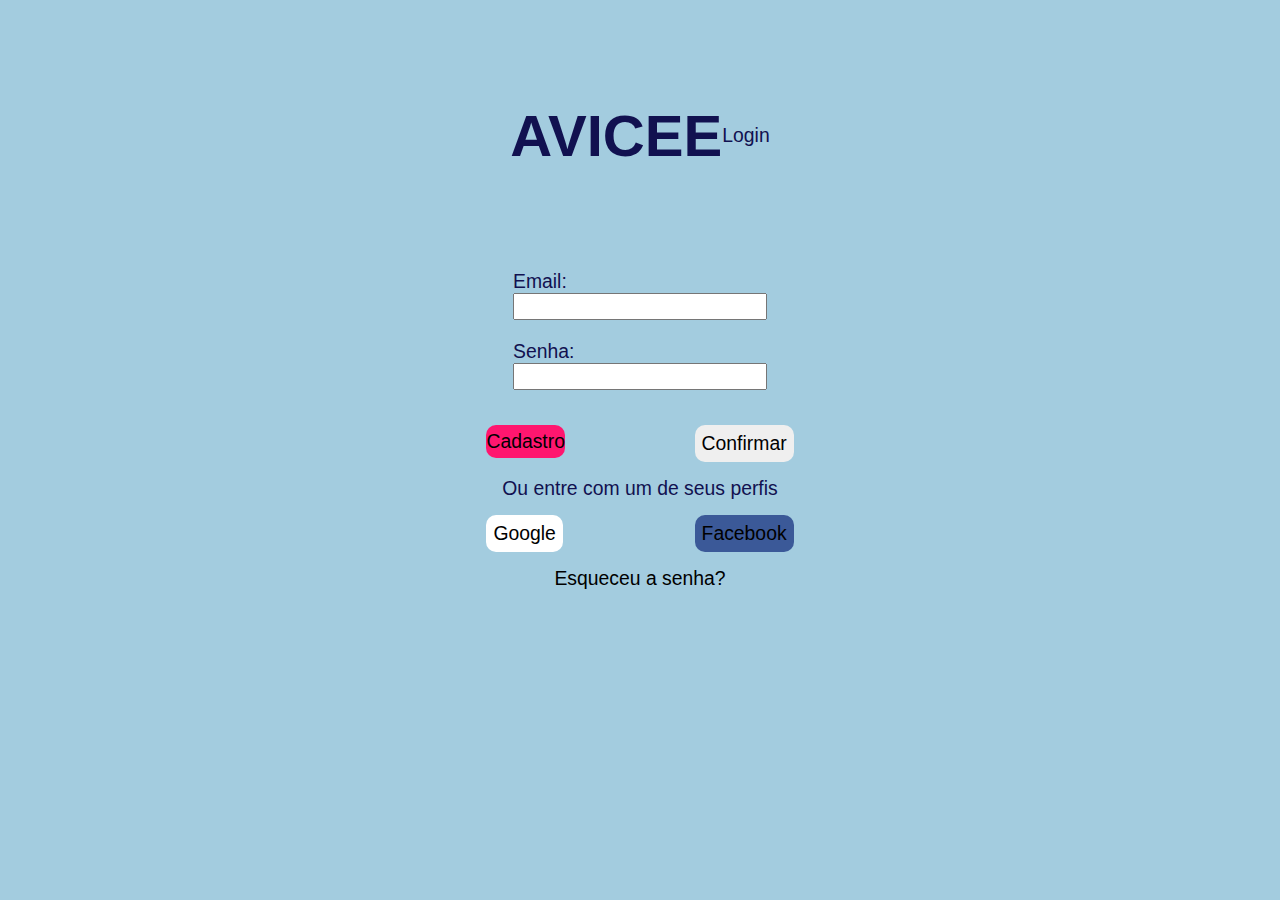
<file: index.html>
<!DOCTYPE html>
<html lang="en">

<head>
    <meta charset="UTF-8">
    <meta http-equiv="X-UA-Compatible" content="IE=edge">
    <meta name="viewport" content="width=device-width, initial-scale=1.0">
    <link rel="stylesheet" href="style.css">
    <title>Tela de Login</title>
</head>

<body>
    <main>
        <section class="titulo">
            <h1>AVICEE</h1>
            <p>Login</p>
        </section>
        <section class="conteudo">
            <div class="login">
                <fieldset class="fieldset1">
                <label>Email:</label>
                <input type="text" class="credencial">
                <label>Senha:</label>
                <input type="text" class="credencial">
            </fieldset>

            <fieldset>
                <div class="cadastrobotao">
                    <a href="/TIAW/Página-de-login/Cadastro.html"><button class="botaocadastro">Cadastro</button></a>
                    <a href="/TIAW/Calendário/Calendario.html"><button class="botaoconfirma">Confirmar</button></a>
                </div>
                <p>Ou entre com um de seus perfis</p>
                <div class="botoes">
                    <button class="gg">Google</button><button class="face">Facebook</button>
                </div>
                <p><a href="#">Esqueceu a senha?</a></p>
            </fieldset>
            </div>
        </section>
    </main>
</body>

</html>
</file>
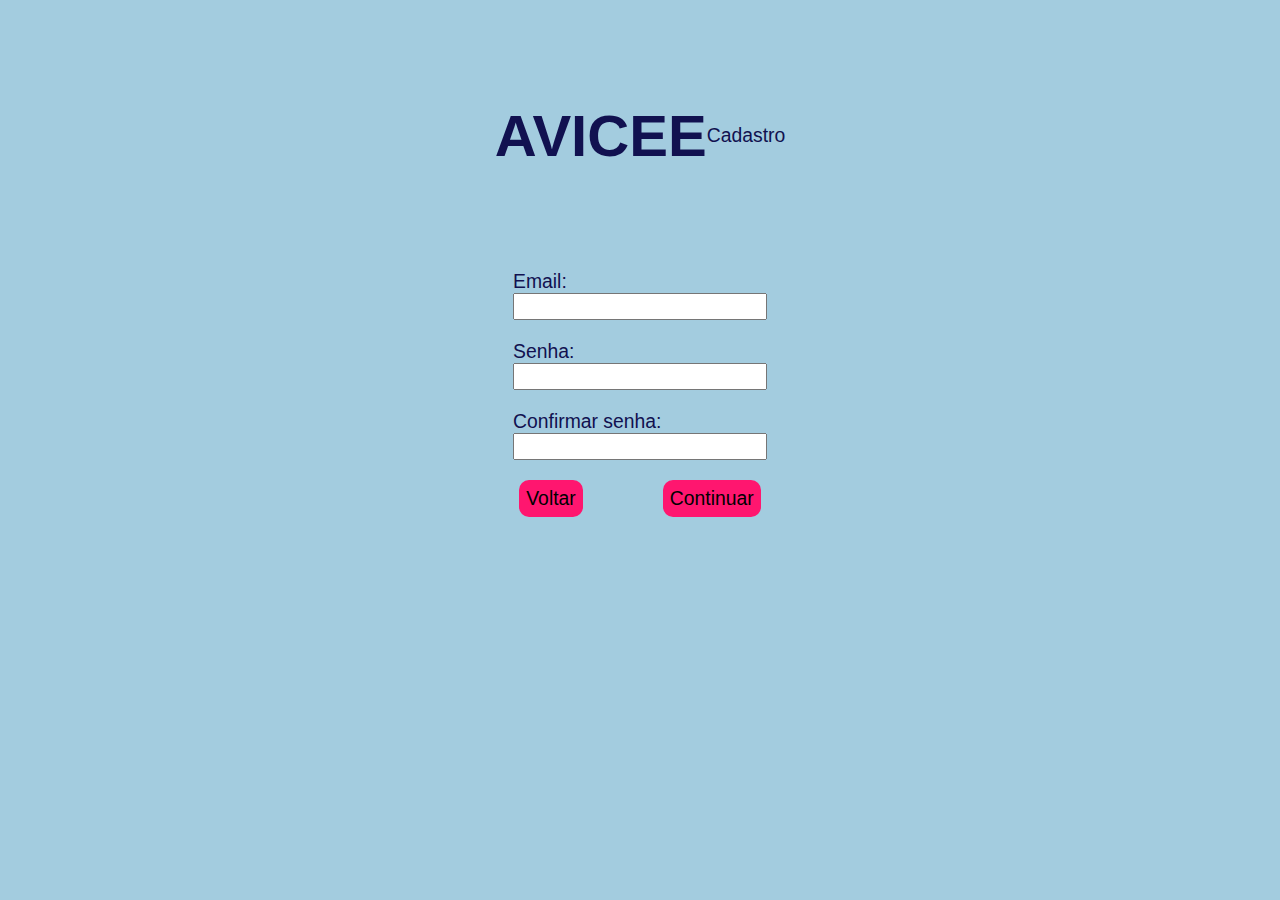
<file: TIAW/Página de login/index.html>
<!DOCTYPE html>
<html lang="en">

<head>
    <meta charset="UTF-8">
    <meta http-equiv="X-UA-Compatible" content="IE=edge">
    <meta name="viewport" content="width=device-width, initial-scale=1.0">
    <link rel="stylesheet" href="cadastro.css">
    <title>Tela de Cadastro</title>
</head>

<body>
    <main>
        <section class="titulo">
            <h1>AVICEE</h1>
            <p>Cadastro</p>
        </section>
        <section class="conteudo">
            <div class="cadastro">
                <fieldset class="fieldset1">
                <label>Email:</label>
                <input type="text">
                <label>Senha:</label>
                <input type="text">
                <label>Confirmar senha:</label>
                <input type="text">
            </fieldset>
            <div class="container">
                    <button class="voltar"><a href="Login.html">Voltar</a></button>
                    <button class="continuar"><a href="/TIAW/Calendário/Calendario.html">Continuar</a></button>
                
                </div>
            </div>
        </section>
    </main>
</body>

</html>
</file>
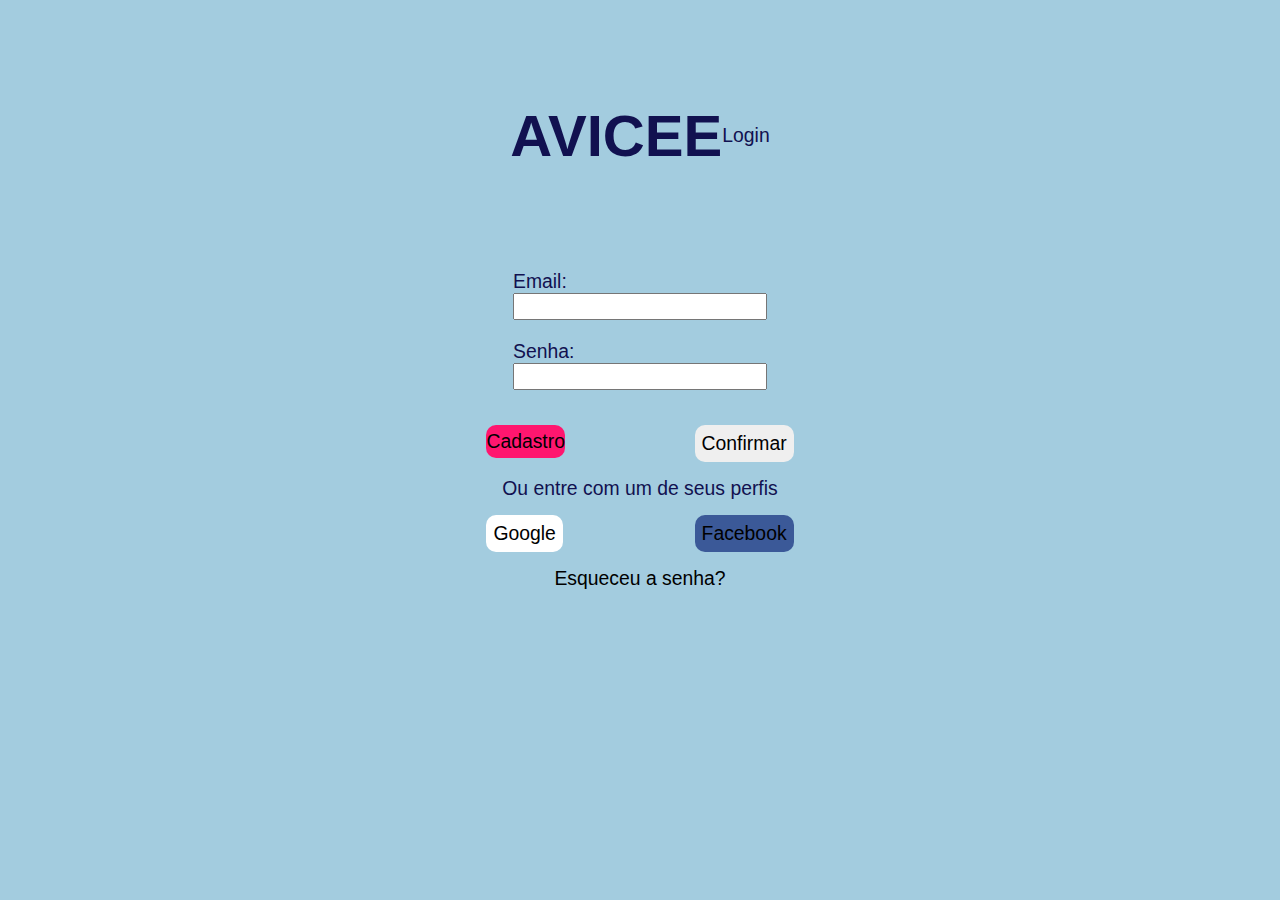
<file: Login.html>
<!DOCTYPE html>
<html lang="en">

<head>
    <meta charset="UTF-8">
    <meta http-equiv="X-UA-Compatible" content="IE=edge">
    <meta name="viewport" content="width=device-width, initial-scale=1.0">
    <link rel="stylesheet" href="login.css">
    <title>Tela de Login</title>
</head>

<body>
    <main>
        <section class="titulo">
            <h1>AVICEE</h1>
            <p>Login</p>
        </section>
        <section class="conteudo">
            <div class="login">
                <fieldset class="fieldset1">
                <label>Email:</label>
                <input type="text" class="credencial">
                <label>Senha:</label>
                <input type="text" class="credencial">
            </fieldset>

            <fieldset>
                <div class="cadastrobotao">
                    <a href="Cadastro.html"><button class="botaocadastro">Cadastro</button></a>
                    <a href="/TIAW/Calendário/Calendario.html"><button class="botaoconfirma">Confirmar</button></a>
                </div>
                <p>Ou entre com um de seus perfis</p>
                <div class="botoes">
                    <button class="gg">Google</button><button class="face">Facebook</button>
                </div>
                <p><a href="#">Esqueceu a senha?</a></p>
            </fieldset>
            </div>
        </section>
    </main>
</body>

</html>
</file>
<file: style.css>
*
{
    margin: 0;
    padding: 0;
    font-size: 1.1rem;
    font-family: Arial, Helvetica, sans-serif;
}

html
{
    height: 100%;
}

main
{
    position: absolute;
    height: 100%;
    width: 100%;
    background-color: rgb(163, 204, 223);
}

.titulo
{
    display: flex;
    justify-content: center;
    align-items: center;
    height: 30%;
}

.conteudo
{
    height: 70%;
}

/*parte login*/

.login
{
    padding: 0 10%;
}

.login h3
{
    padding-bottom: 30px;
}

.credencial
{
    margin-bottom: 20px;
}

/*textos*/

main
{
    color: rgb(17, 17, 80);
}


h1
{
    font-size: 300%;
}


label {
  display: block;
}

.fieldset1 {
  width: 20%;

}

fieldset{
  width: 30%;
  margin: 0 auto;
  border-style:none;
}

h3
{
    font-size: 150%
  left
}

.login p
{
    text-align: center;
}

/*botoes*/

a{
    text-decoration: none;
    color: black;
}

button
{
    padding: 7px;
    color: black;
    border: none;
    border-radius: 10px;
}

.botoes
{
  display: flex;
  justify-content: space-between;
}

.botoes .gg
{
    background-color: white;
}
.botoes .face
{
  margin-left:auto;
    background-color: #3b5998;
}
.cadastrobotao
{
  display: flex;
  justify-content: space-between;
}
.botaocadastro 
{
    background-color: rgb(255, 22, 111);
    padding: 5px 0px;
}
.botaoconfirma
{
  margin-left:auto;
  background-color: none;
}

.cadastrobotao, .botoes{
  padding: 15px 0;
}
</file>
<file: TIAW/Página de login/cadastro.css>
*
{
    margin: 0;
    padding: 0;
    font-size: 1.1rem;
    font-family: Arial, Helvetica;
}

html
{
    height: 100%;
}

main
{
    position: absolute;
    height: 100%;
    width: 100%;
    background-color: rgb(163, 204, 223);
}

.titulo
{
    display: flex;
    justify-content: center;
    align-items: center;
    height: 30%;
}

.conteudo
{
    height: 70%;
}

/*modificacao de texto*/

main
{
    color: rgb(17, 17, 80);
}

h1
{
    font-size: 300%;
}

.cadastro h3
{
    font-size: 150%;
    padding-bottom: 30px;
}

/*cadastro conteudo*/

.cadastro
{
    padding: 0 10%;
}

.cadastro input
{
    margin-bottom: 20px;
}

/*botao*/

a{
    color: black;
    text-decoration: none;
}

.container{
    display: flex;
    justify-content: space-between;
}
.voltar{
    margin: 0 60px 0 auto;
}
.continuar{
    margin: 0 auto 0 20px;
}
.container button
{
    display: flex;
    padding: 7px;
    background-color: rgb(255, 22, 111);
    color: black;
    border: none;
    border-radius: 10px;
}
.fieldset1 {
    width: 20%;
  
  }
  
  fieldset{
    width: 30%;
    margin: 0 auto;
    border-style:none;
  }
</file>
<file: login.css>
*
{
    margin: 0;
    padding: 0;
    font-size: 1.1rem;
    font-family: Arial, Helvetica, sans-serif;
}

html
{
    height: 100%;
}

main
{
    position: absolute;
    height: 100%;
    width: 100%;
    background-color: rgb(163, 204, 223);
}

.titulo
{
    display: flex;
    justify-content: center;
    align-items: center;
    height: 30%;
}

.conteudo
{
    height: 70%;
}

/*parte login*/

.login
{
    padding: 0 10%;
}

.login h3
{
    padding-bottom: 30px;
}

.credencial
{
    margin-bottom: 20px;
}

/*textos*/

main
{
    color: rgb(17, 17, 80);
}


h1
{
    font-size: 300%;
}


label {
  display: block;
}

.fieldset1 {
  width: 20%;

}

fieldset{
  width: 30%;
  margin: 0 auto;
  border-style:none;
}

h3
{
    font-size: 150%
  left
}

.login p
{
    text-align: center;
}

/*botoes*/

a{
    text-decoration: none;
    color: black;
}

button
{
    padding: 7px;
    color: black;
    border: none;
    border-radius: 10px;
}

.botoes
{
  display: flex;
  justify-content: space-between;
}

.botoes .gg
{
    background-color: white;
}
.botoes .face
{
  margin-left:auto;
    background-color: #3b5998;
}
.cadastrobotao
{
  display: flex;
  justify-content: space-between;
}
.botaocadastro 
{
    background-color: rgb(255, 22, 111);
    padding: 5px 0px;
}
.botaoconfirma
{
  margin-left:auto;
  background-color: none;
}

.cadastrobotao, .botoes{
  padding: 15px 0;
}
</file>
